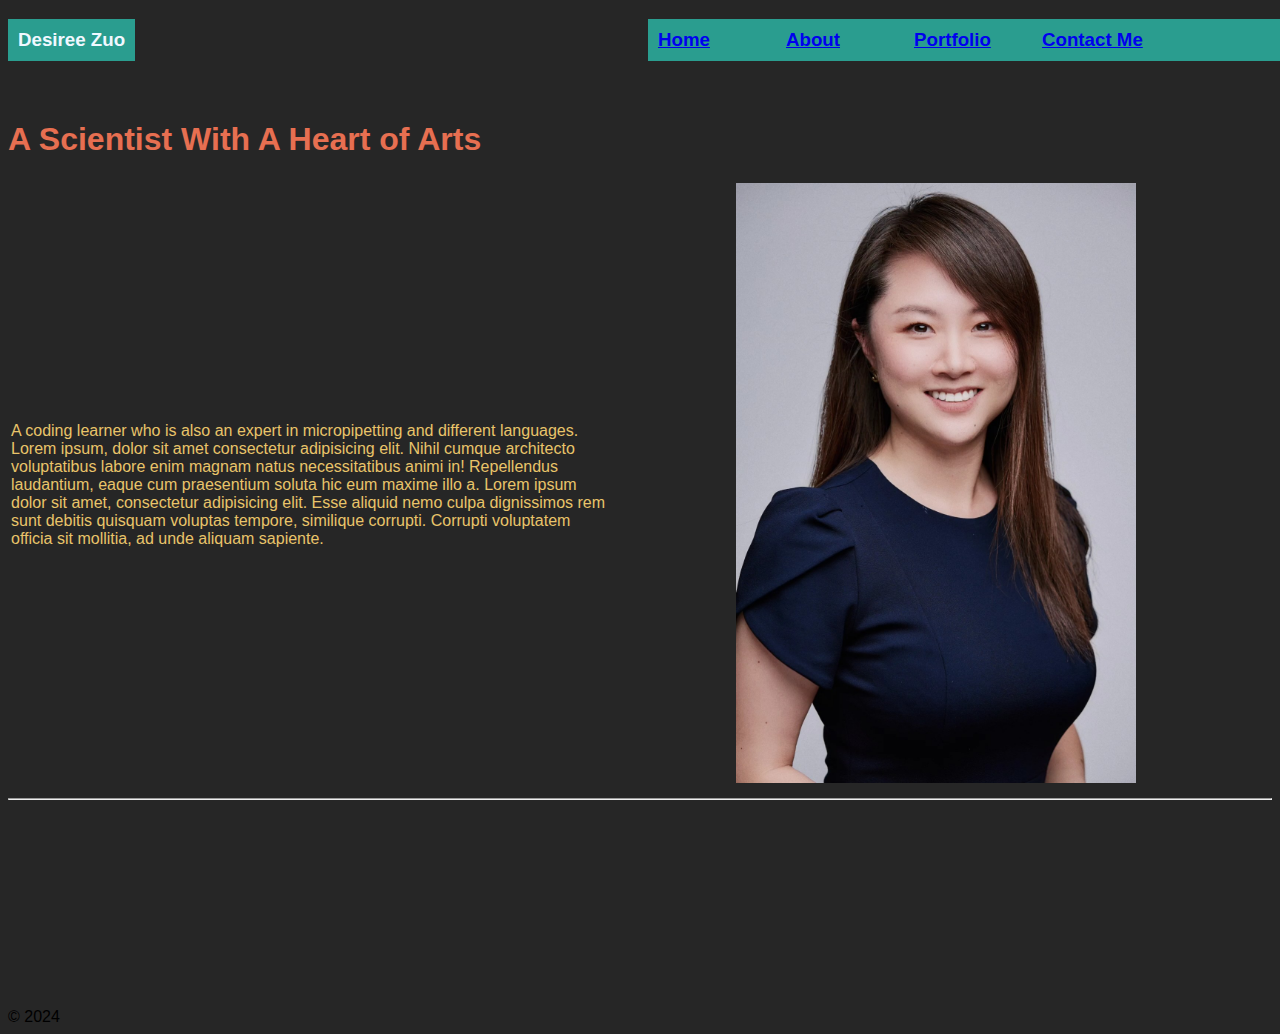
<file: index.html>
<!DOCTYPE html>
<html lang="en">
<head>
    <meta charset="UTF-8">
    <meta name="viewport" content="width=device-width, initial-scale=1.0">
    <title>Desiree's Personal Website</title>
    <script src="script.js"></script>
    <link rel="stylesheet" href="style.css">
</head>
<body>
    <div>
        <h3>Desiree Zuo</h3>
        <h3 class="link1"><a href="index.html">Home</a></h3>
        <h3 class="link2"><a href="about.html">About</a></h3>
        <h3 class="link3"><a href="portfolio.html">Portfolio</a></h3>
        <h3 class="link4"><a href="contact.html">Contact Me</a></h3>
        
    </div> 
    <h1>A Scientist With A Heart of Arts</h1>
    <table>
        <tr class="content-home" border="1">
               <td>
        <p>A coding learner who is also an expert in micropipetting and different languages.
            Lorem ipsum, dolor sit amet consectetur adipisicing elit. Nihil cumque architecto voluptatibus labore enim magnam natus necessitatibus animi in! Repellendus laudantium, eaque cum praesentium soluta hic eum maxime illo a.
            Lorem ipsum dolor sit amet, consectetur adipisicing elit. Esse aliquid nemo culpa dignissimos rem sunt debitis quisquam voluptas tempore, similique corrupti. Corrupti voluptatem officia sit mollitia, ad unde aliquam sapiente.
        </p></td>
        <td>
            <img src="20230812021339450_exported_0.jpg" alt="Profile Picture"; class="photo">
        </td>
        </tr>
        
            
        
    </table>
    <!-- <div class="content-home">
        <h1>A Scientist With A Heart of Arts</h1>
        <p>A coding learner who is also an expert in micropipetting and different languages.

        Lorem ipsum dolor sit amet consectetur adipisicing elit. Iste reiciendis, iusto aliquam laboriosam magnam aliquid eveniet nesciunt autem et, odio distinctio natus molestias fugit itaque, nisi enim! Id, veritatis accusantium!

        Lorem ipsum dolor sit, amet consectetur adipisicing elit. Sit assumenda tenetur provident tempora sint, modi magni vero praesentium aliquam quo inventore incidunt libero debitis impedit deleniti hic quam vel atque!</p>
 -->
<!-- 

        <img src="20230812021339450_exported_0.jpg" alt="Profile Picture"; class="photo">
    </div> -->

    <hr>
    
    </div>
</body>
<footer>&copy; 2024</footer>
</html>
</file>
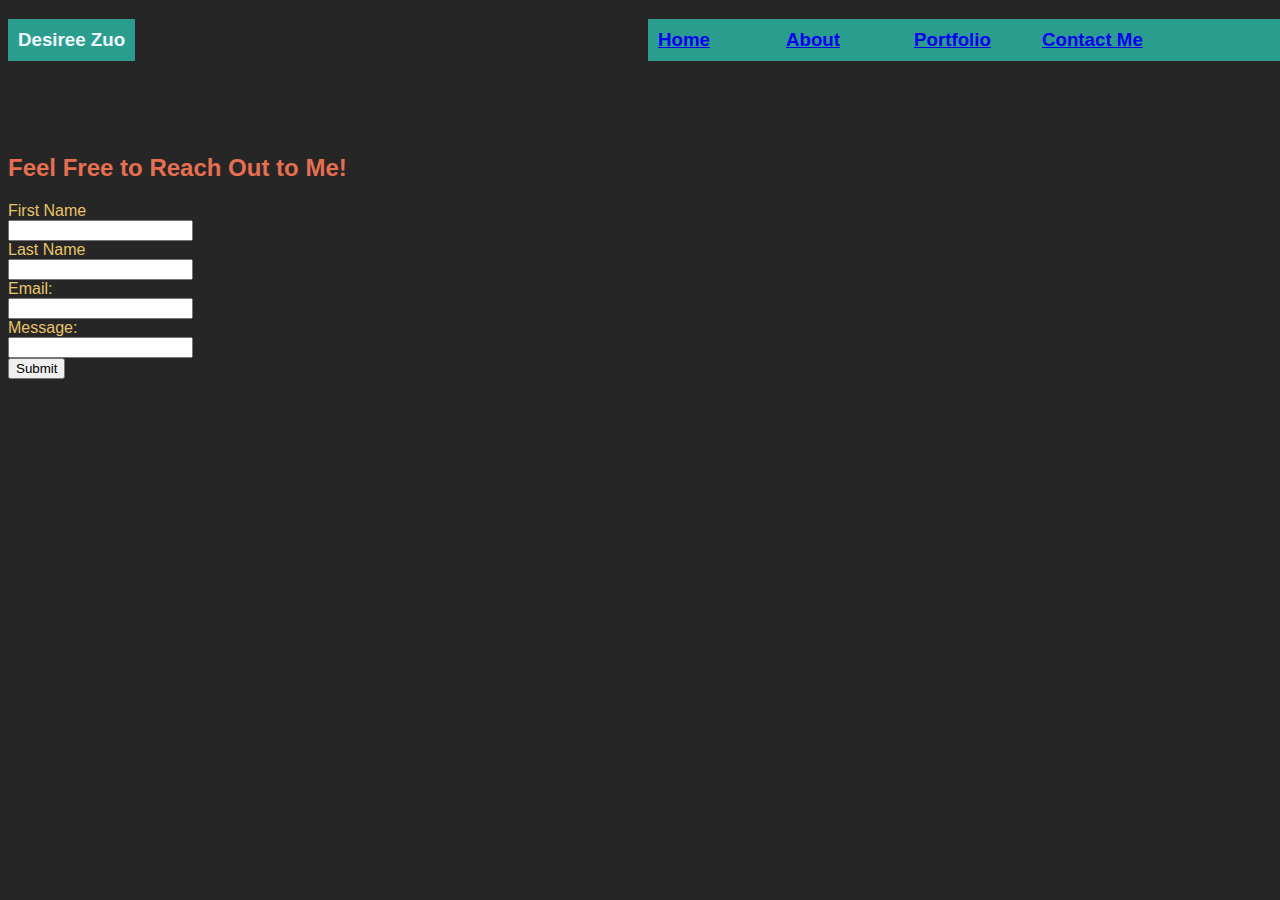
<file: contact.html>
<!DOCTYPE html>
<html lang="en">
<head>
    <meta charset="UTF-8">
    <meta name="viewport" content="width=device-width, initial-scale=1.0">
    <title>Document</title>
    <script src="javascript.js"></script>
    <link rel="stylesheet" href="style.css">
</head>
<body>
    <div>
        <h3>Desiree Zuo</h3>
        <h3 class="link1"><a href="index.html">Home</a></h3>
        <h3 class="link2"><a href="about.html">About</a></h3>
        <h3 class="link3"><a href="portfolio.html">Portfolio</a></h3>
        <h3 class="link4"><a href="contact.html">Contact Me</a></h3>
        
    </div> 
    <section>
        <h2>Feel Free to Reach Out to Me!</h2>
        <article class="form">
            <form action="success.html" target="_blank" method="GET">
                <label for="fname">First Name</label><br>
                <input type="text" value=""><br>
                <label for="lname">Last Name</label><br>
                <input type="text" value=""><br>
                <label for="email">Email:</label><br />
                <input type="email" id="email" name="email" /><br />
                <label for="message">Message:</label><br>
                <input type="text" value=""><br />
                <input type="submit" Value="Submit">
            </form>
        </article>
    </section>

</body>
</html>
</file>
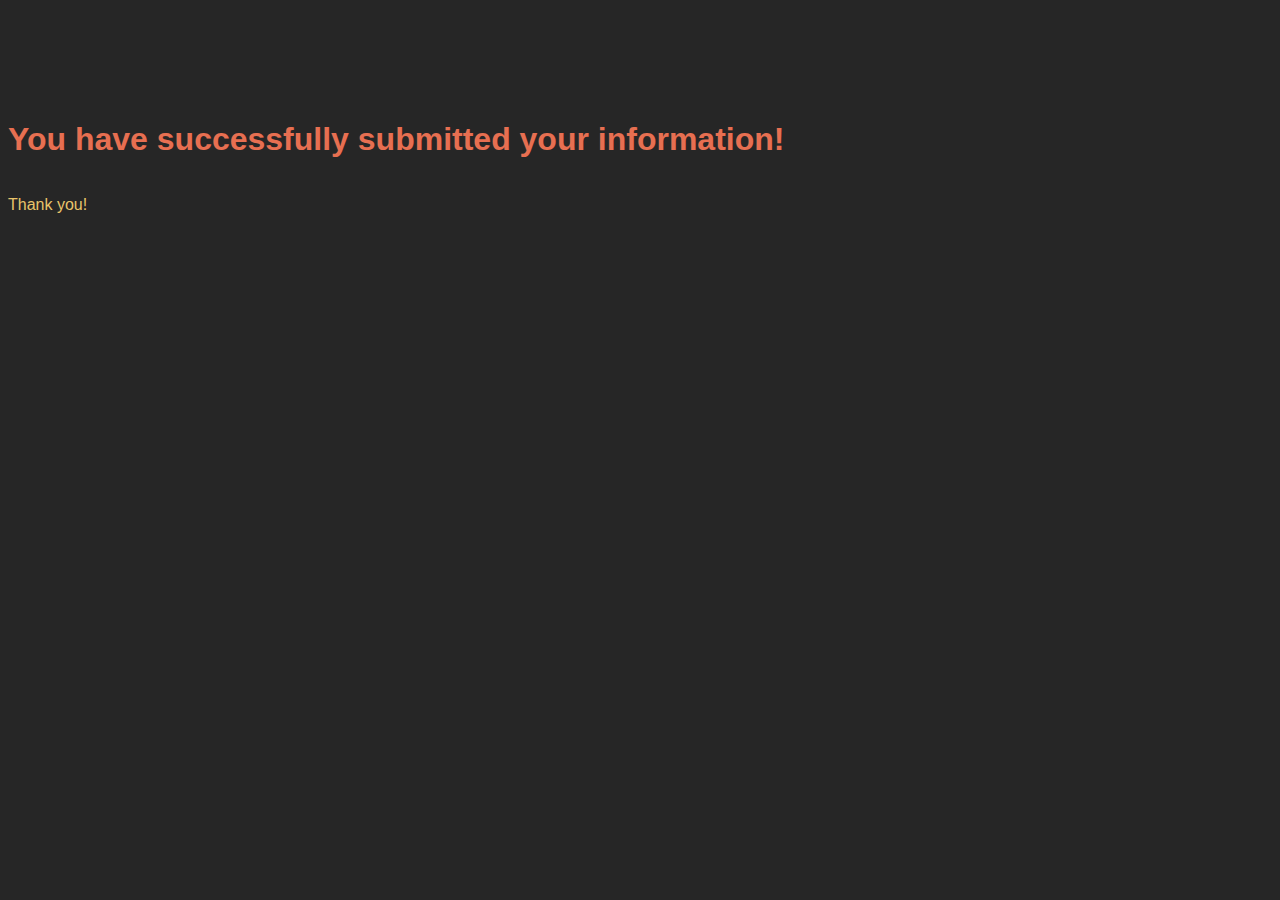
<file: success.html>
<!DOCTYPE html>
<html lang="en">
<head>
    <meta charset="UTF-8">
    <meta name="viewport" content="width=device-width, initial-scale=1.0">
    <title>Success</title>
    <link rel="stylesheet" href="style.css">
    <script src="success.js" defer></script>

</head>
<body>
    
    <h1>
        You have successfully submitted your information!
    </h1>
    <p>Thank you!</p>
    
</body>
</html>
</file>
<file: style.css>
@media screen and (max-width: 320px) {
    body {
        margin: 0 auto !important;
        padding: 0 auto !important;
    }
}

html {
    background-color: #262626;
    font-family: sans-serif;
}

.form {
    display: grid;
    grid-template-columns: 10% 20%;
    grid-template-rows: 20% 20% 20% 20% 20%;
    gap: 2px;
    position: relative;
}

table {
    display: grid;
    grid-template-columns: 4fr 1fr;

}
h3 {
    background-color: #2A9D8F;
    padding: 10px;
    color: aliceblue;
    position: fixed;
    top: 0;
    z-index: 9999;
    display: block;
    box-sizing: content-box;
}

.link1 {
    /* align-content: center; */
    width: 40%;
    margin-left: 50%;
    /* border: none;
    border-radius: 5px;
    cursor: pointer;
    transition: background-color 0.3s, color 0.3s; */
}
.link1:hover {
    background-color: #E76F51;
    color: #fff;
  }
.link2 {
    /* align-content: center; */
    width: 40%;
    margin-left: 60%;
}
.link2:hover {
    background-color: #E76F51;
    color: #fff;
  }
.link3 {
    /* align-content: center; */
    width: 40%;
    margin-left: 70%;
}
.link3:hover {
    background-color: #E76F51;
    color: #fff;
  }
.link4 {
    /* align-content: center; */
    width: 40%;
    margin-left: 80%;
}
.link4:hover {
    background-color: #E76F51;
    color: #fff;
  }


h1 {
    color: #E76F51;
    padding-top: 100px;
}

p {
    color: #E9C46A;
    display: inline-flex;
}


img {
    width: 500px;
    padding-left: 70%;
    display: inline-flex;
}

.Logo {
    width: 200px;
    display: inline-flex;
}

.tanaka, .funabashi {
    color: #E9C46A;
    display: inline-flex;
}

footer {
    padding-top: 200px;
}

.photo {
    width: 300pt;
    padding-left: 30%;
}

.content-home {
    display: inline-block;
    width: fit-content;
}

section {
    padding-top: 10%;
    color: #E9C46A;
}
h2 {
    color: #E76F51;
}
</file>
